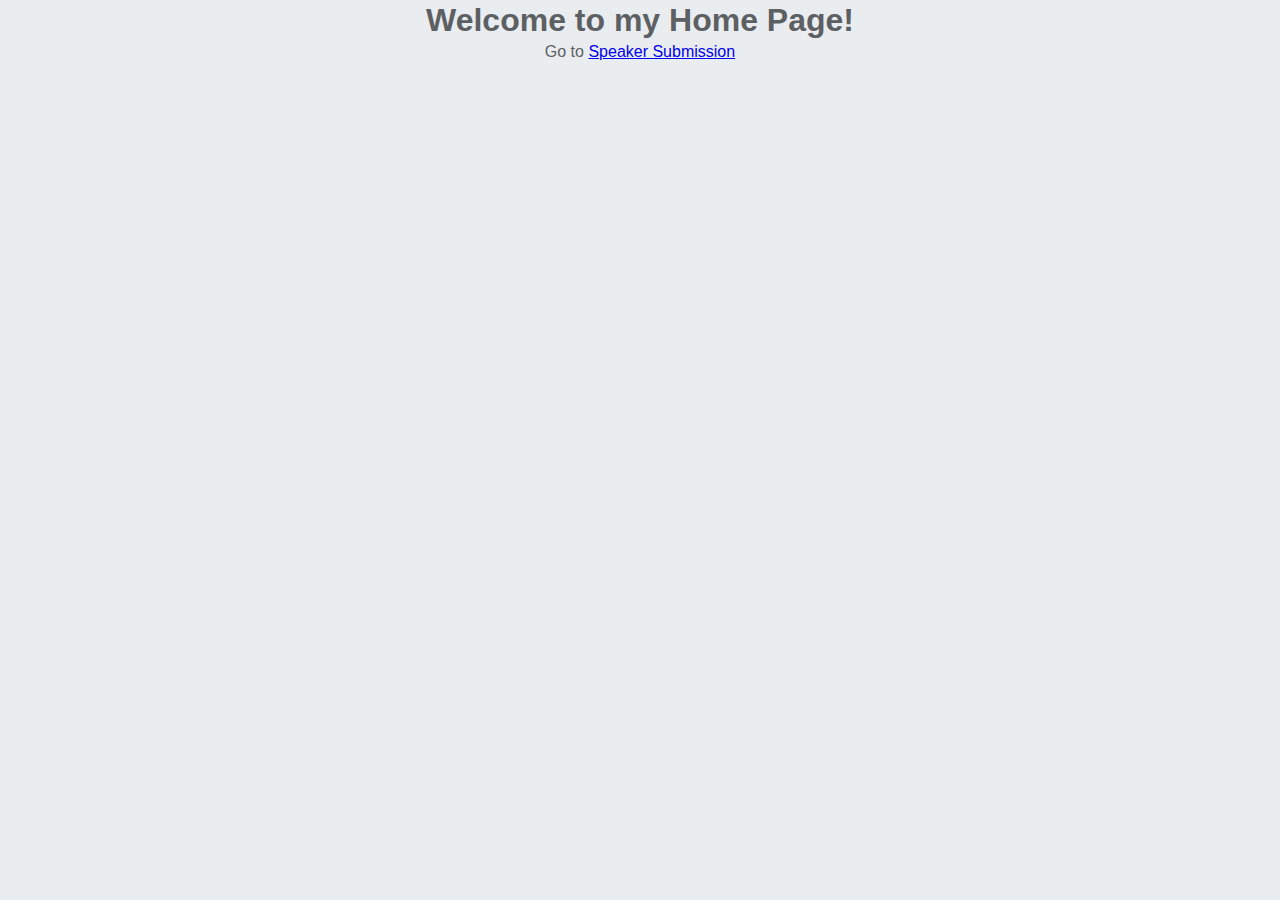
<file: index.html>
<!DOCTYPE html>
<html lang="en">
<head>
    <meta charset="UTF-8">
    <meta name="viewport" content="width=device-width, initial-scale=1.0">
    <title>My Home Page</title>
    <link rel="stylesheet" href="style.css"/>
</head>
<body>
    <h1>
        Welcome to my Home Page!
    </h1>

    <p>
        Go to <a href="speaker-submission.html"> Speaker Submission</a>
    </p>
</body>
</html>
</file>
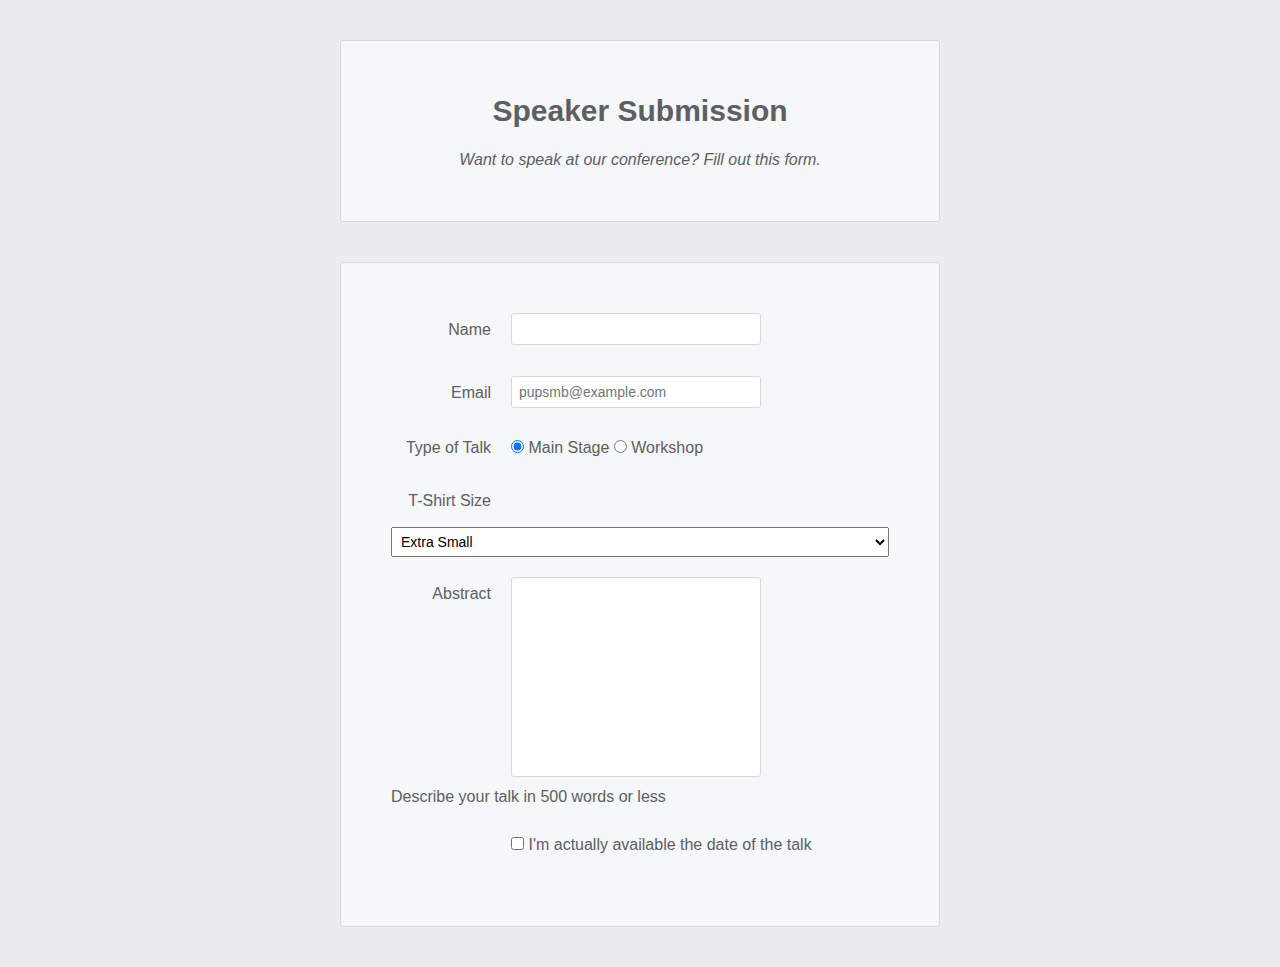
<file: speaker-submission.html>
<!DOCTYPE html>
<html lang="en">
<head>
    <meta charset="UTF-8">
    <meta name="viewport" content="width=device-width, initial-scale=1.0">
    <title>Speaker Submission</title>
    <link rel="stylesheet" href="style.css"/>
</head>
<body>
    <header class = 'speaker-form-header'>
        <h1>
            Speaker Submission
        </h1>
        <p>
            <em> Want to speak at our conference? Fill out this form.</em>
        </p>
    </header>
    <form 
    action=''method='get'class='speaker-form'>
    <div class='form-row'>
        <label for='full-name'>Name</label>
        <input id='full-name'name='full-name'type='text'>
</div>
<div class='form-row'>
    <label for='email'>Email</label>
    <input id='email'
           name='email'
           type='email'
           placeholder='pupsmb@example.com'/>
</div>

<fieldset class='legacy-form-row'>
      <legend>Type of Talk</legend>
      <input id='talk-type-1'
             name='talk-type'
             type='radio'
             value='Main Stage'
       checked/>

       <label for ='talk-type-1 class ='radio'>Main Stage</label>

       <input id='talk-type-2'
              name='talk-type'
              type='radio'
              value='Workshop'/>

        <label for='talk-type-2' class='radio'>Workshop</label>
</fieldset>
<div class='form-row'>
    <label for='t-shirt'>T-Shirt Size</label>
    <select id='t-shirt'name='t-shirt'>
    <option value='xs'>Extra Small</option>
    <option value='s'>Small</option>
    <option value='m'>Medium</option>
    <option value='T'>Large</option>
    </select>
</div>

<div class='form-row'>
    <label for='abstract'>Abstract</label>
    <textarea id='abstract'name='abstract'></textarea>
    <div class='instruction'>Describe your talk in 500 words or less</div>
</div>

<div class='form-row'>
    <label class='checkbox-label' for='available'>
    <input id='available'
           name='available'
           type='checkbox'
           value='is-available'/>
           
    <span>I'm actually available the date of the talk</span>
    </label>
</div>
</form>
</body>
</html>
</file>
<file: style.css>
*{
    margin: 0;
    padding: 0;
    box-sizing: border-box;
}

body{
    color: #5D6063;
    background-color: #eaedf0;
    font-family: "Helvetica", "Arial", sans-serif;
    font-size: 16px;
    line-height:1.3;
    
    display: flex;
    flex-direction: column;
    align-items: center;
}

.speaker-form-header {
    text-align: center;
    background-color: #f6f7f8;
    border: 1px solid #D6D9D6;
    border-radius: 3px;

    width: 80%;
    margin: 40px 0;
    padding: 50px;


}

.speaker-form-header h1 {
font-size: 30px;
margin-bottom: 20px;
}

.speaker-form {
    background-color: #f6f7f8;
    border: 1px solid #d6d9dc;
    border-radius: 3px;

    width: 80%;
    padding: 50px;
    margin: 0 0 40px 0;
}

.form-row{
    margin-bottom: 40px;
    display: flex;
    justify-content: flex-start;
    flex-direction: column;
    flex-wrap: wrap;
}

.form-row label {
    margin-bottom: 15px;
    }
    

.form-row input[type='text'], 
.form-row input[type='email']
{
    background-color: #FFFFFF;
    border: 1px solid #d6d9dc;
    border-radius: 3px;
    width: 100%;
    padding: 7px;
    font-size: 14px;
}


.legacy-form-row {
    border: none;
    margin-bottom: 40px;
}

.legacy-form-row legend {
    margin-bottom: 15px;
}

.legend-form-row .radio-label {
    display: block;
    font-size: 14px;
    padding: 0 20px 0 10px;
}

.legacy-form-row input[type="radio"] {
    margin-top: 2px;
}

.legacy-form-row .radio-label , 
.legacy-form-row input[type="radio"] {
    float: center;
}

@media only screen and (min-width: 700px) {
    .speaker-form-header,
    .speaker-form {
        width: 600px;
    }
    .form-row {
        flex-direction: row;
        align-items: flex-start; /* To avoid stretching */
        margin-bottom: 20px;
        height: initial;
    }
    .form-row input[type='text'],
    .form-row input[type='email'],
    .form-row select,
    .form-row textarea {
        width: 250px;
        height: initial;
    }
    .form-row label {
        text-align: right;
        width: 120px;
        margin-top: 7px;
        padding-right: 20px;
    }
    .legacy-form-row {
        margin-bottom: 10px;
    }
    .legacy-form-row legend {
        width: 120px;
        text-align: right;
        padding-right: 20px;
    }
    .legacy-form-row legend {
        float: left;
    }
    .for-row input[type='text']:invalid,
    .form-row input[type='email']:invalid
    {
        border: 1px solid #D55C5F;
        color: #D55C5F;
        box-shadow: none;
    }
}*{
    margin: 0;
    padding: 0;
    box-sizing: border-box;
}

body{
    color: #5D6063;
    background-color: #eaedf0;
    font-family: "Helvetica", "Arial", sans-serif;
    font-size: 16px;
    line-height:1.3;
    
    display: flex;
    flex-direction: column;
    align-items: center;
}

.speaker-form-header {
    text-align: center;
    background-color: #f6f7f8;
    border: 1px solid #D6D9D6;
    border-radius: 3px;

    width: 80%;
    margin: 40px 0;
    padding: 50px;


}

.speaker-form-header h1 {
font-size: 30px;
margin-bottom: 20px;
}

.speaker-form {
    background-color: #f6f7f8;
    border: 1px solid #d6d9dc;
    border-radius: 3px;

    width: 80%;
    padding: 50px;
    margin: 0 0 40px 0;
}

.form-row{
    margin-bottom: 40px;
    display: flex;
    justify-content: flex-start;
    flex-direction: column;
    flex-wrap: wrap;
}

.form-row label {
    margin-bottom: 15px;
    }
    

.form-row input[type='text'], 
.form-row input[type='email']
{
    background-color: #FFFFFF;
    border: 1px solid #d6d9dc;
    border-radius: 3px;
    width: 100%;
    padding: 7px;
    font-size: 14px;
}


.legacy-form-row {
    border: none;
    margin-bottom: 40px;
}

.legacy-form-row legend {
    margin-bottom: 15px;
}

.legend-form-row .radio-label {
    display: block;
    font-size: 14px;
    padding: 0 20px 0 10px;
}

.legacy-form-row input[type="radio"] {
    margin-top: 2px;
}

.legacy-form-row .radio-label , 
.legacy-form-row input[type="radio"] {
    float: center;
}

.form-row textarea {
    font-family: 'Helvetica','Arial',sans-serif;
    font-size: 14px;

    border: 1px solid #d6d9dc;
    border-radius: 3px;

    min-height: 200px;
    margin-bottom: 10px;
    padding: 7px;
    resize: none;
}

.form-row .instructions {
    color: #999999;
    font-size: 14px;
    margin-bottom: 30px;
}

.form-row .checkbox-label {
    margin-bottom: 0;
}

@media only screen and (min-width: 700px) {
    .speaker-form-header,
    .speaker-form {
        width: 600px;
    }
    .form-row {
        flex-direction: row;
        align-items: flex-start; /* To avoid stretching */
        margin-bottom: 20px;
        height: initial;
    }
    .form-row input[type='text'],
    .form-row input[type='email'],
    .form-row select,
    .form-row textarea {
        width: 250px;
        height: initial;
    }
    .form-row label {
        text-align: right;
        width: 120px;
        margin-top: 7px;
        padding-right: 20px;
    }
    .legacy-form-row {
        margin-bottom: 10px;
    }
    .legacy-form-row legend {
        width: 120px;
        text-align: right;
        padding-right: 20px;
    }
    .legacy-form-row legend {
        float: left;
    }
    .for-row input[type='text']:invalid,
    .form-row input[type='email']:invalid
    {
        border: 1px solid #D55C5F;
        color: #D55C5F;
        box-shadow: none;
    }

.form-row .instructions {
    margin-left: 120px;
}

.form-row .checkbox-label {
    margin-left: 120px;
    width: auto;
}

.form-row select {
    width: 100%;
    padding: 5px;
    font-size: 14px;
}
}
</file>
